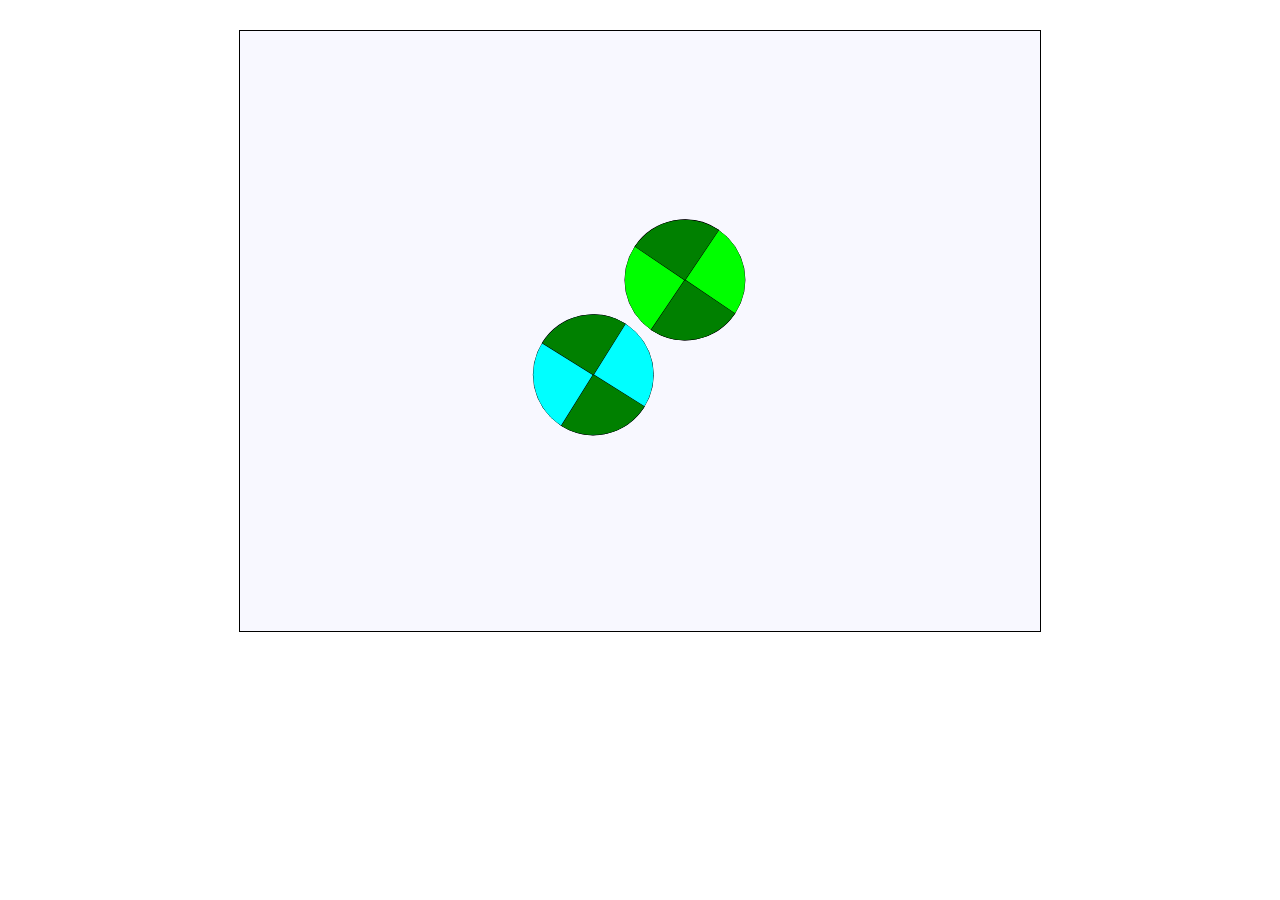
<file: Bouncing ball canvas html/Exercise 1/Src/index.html>
<html><head>
    <meta charset="ISO-8859-1">
    <title>BouncingBallCanvas.html © Kari Laitinen</title>
    <link rel="stylesheet" href="style.css">
    <script src="script.js" defer></script>
    </head>
    
    <body onload="run_this_application()" onkeydown="on_key_down( event )">
    
       <div id="centered">
          <canvas id="bouncing_ball_canvas" width="800" height="600">
          </canvas>
       </div>
    
    
    
    
    
    
    
    </body></html>
</file>
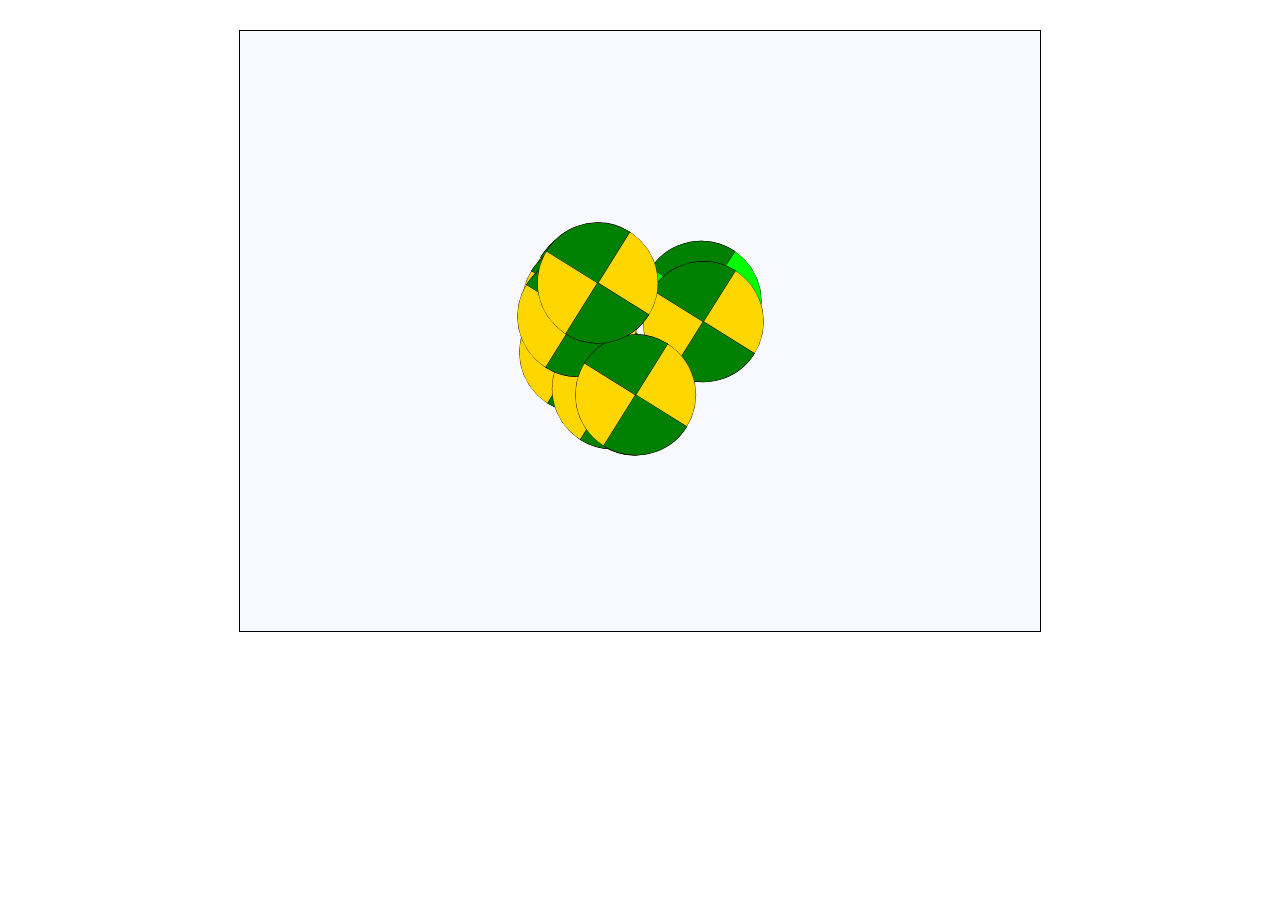
<file: Bouncing ball canvas html/Exercise 2/Src/index.html>
<html>

<head>
   <meta charset="ISO-8859-1">
   <title>BouncingBallCanvas.html © Kari Laitinen</title>
   <link rel="stylesheet" href="style.css">
   <script src="script.js" defer></script>
</head>

<body onload="run_this_application()" onkeydown="on_key_down( event )">

   <div id="centered">
      <canvas id="bouncing_ball_canvas" width="800" height="600">
      </canvas>
   </div>

</body>

</html>
</file>
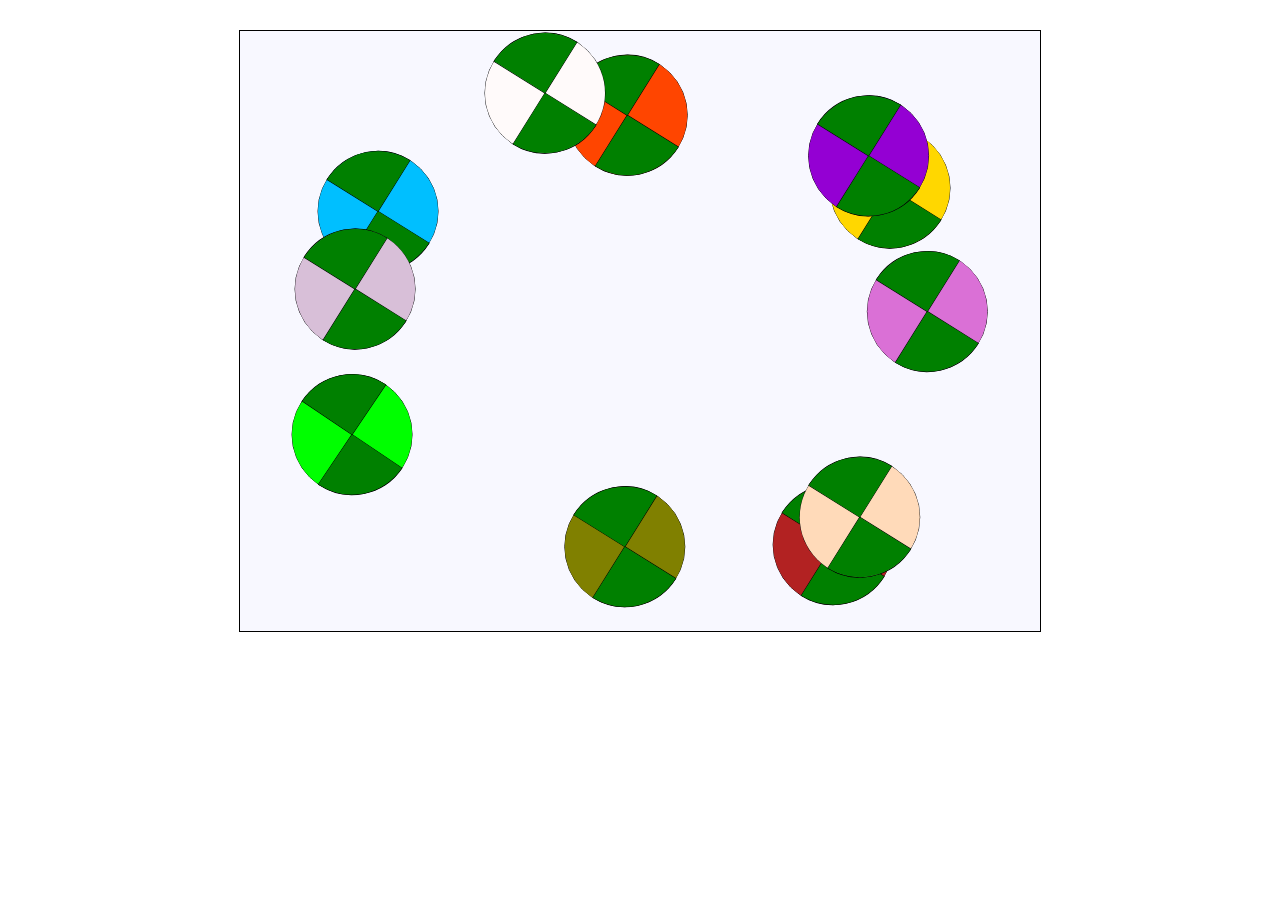
<file: Bouncing ball canvas html/Exercise 4/Src/index.html>
<html>

<head>
   <meta charset="ISO-8859-1">
   <title>BouncingBallCanvas.html © Kari Laitinen</title>
   <link rel="stylesheet" href="style.css">
   <script src="script.js" defer></script>
</head>

<body onload="run_this_application()" onkeydown="on_key_down( event )" onclick="mouse_click()">
   <div id="centered">
      <canvas id="bouncing_ball_canvas" width="800" height="600">
      </canvas>
   </div>

</body>

</html>
</file>
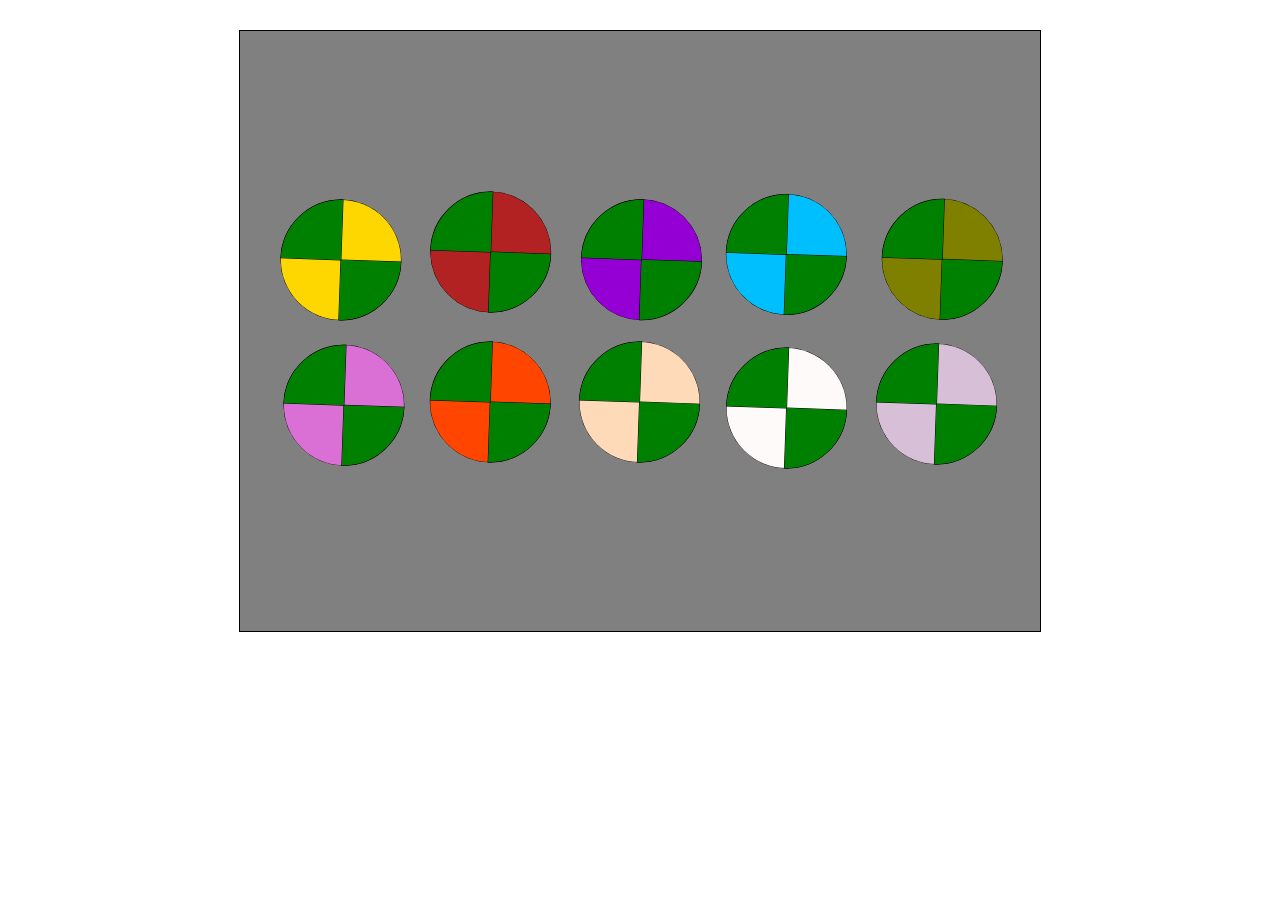
<file: Bouncing ball canvas html/Exercise 5/Src/index.html>
<!DOCTYPE html>
<html>
  <head>
    <meta charset="ISO-8859-1" />
    <title>BouncingBallCanvas.html &copy; Kari Laitinen</title>

    <script src="./script.js" type="module" defer></script>
    <!-- End of JavaScript code. -->

    <link rel="stylesheet" href="style.css" />
    <!-- End of CSS style definitions. -->
  </head>

  <body>
    <div id="centered">
      <canvas id="bouncing_ball_canvas" width="800" height="600"> </canvas>
    </div>
  </body>
</html>
</file>
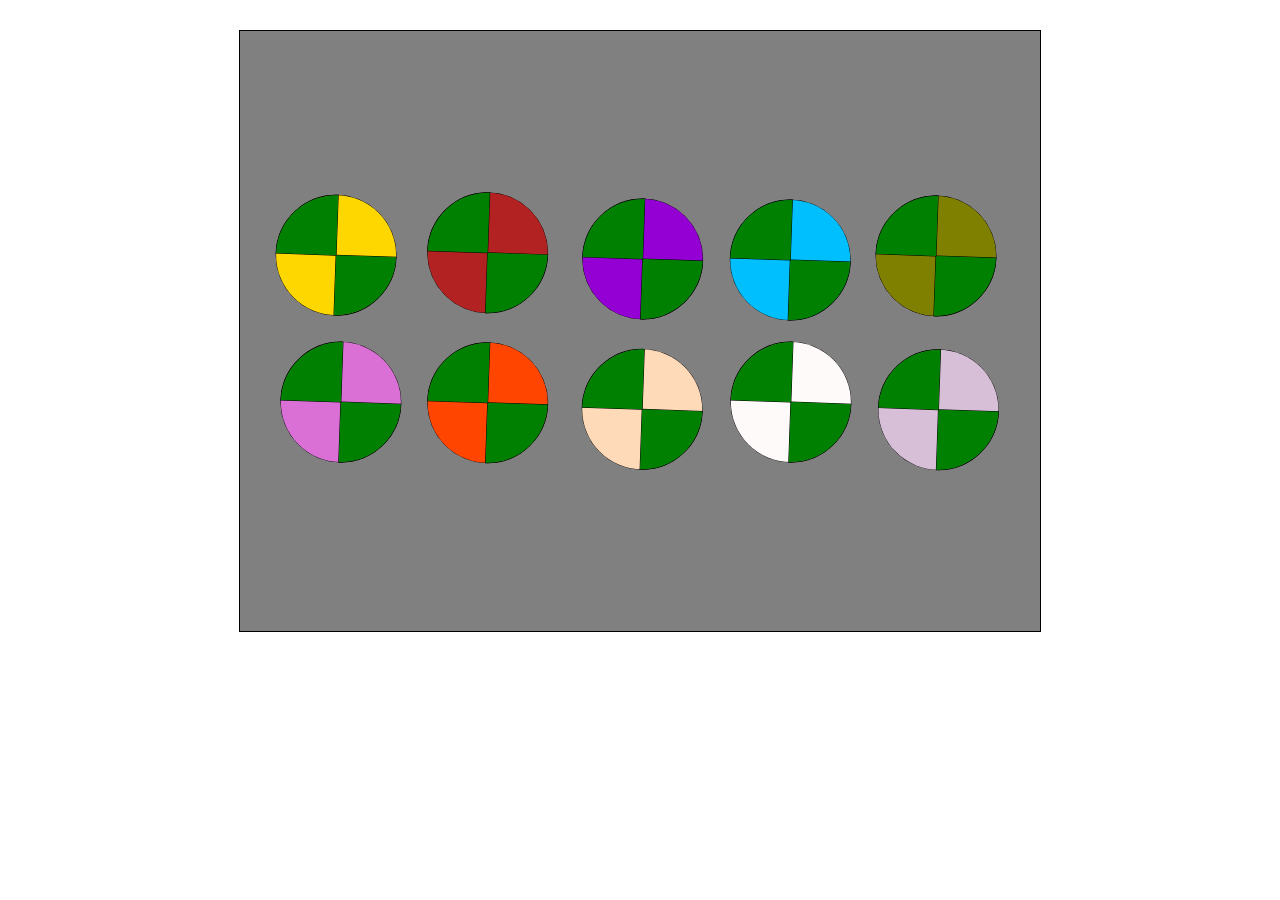
<file: Bouncing ball canvas html/Exercise 6/Src/index.html>
<!DOCTYPE html>
<html>
  <head>
    <meta charset="ISO-8859-1" />
    <title>BouncingBallCanvas.html &copy; Kari Laitinen</title>

    <script src="script.js" type="module" defer></script>
    <!-- End of JavaScript code. -->

    <link rel="stylesheet" href="style.css" />
    <!-- End of CSS style definitions. -->
  </head>

  <body>
    <div id="centered">
      <canvas id="bouncing_ball_canvas" width="800" height="600"> </canvas>
    </div>
  </body>
</html>
</file>
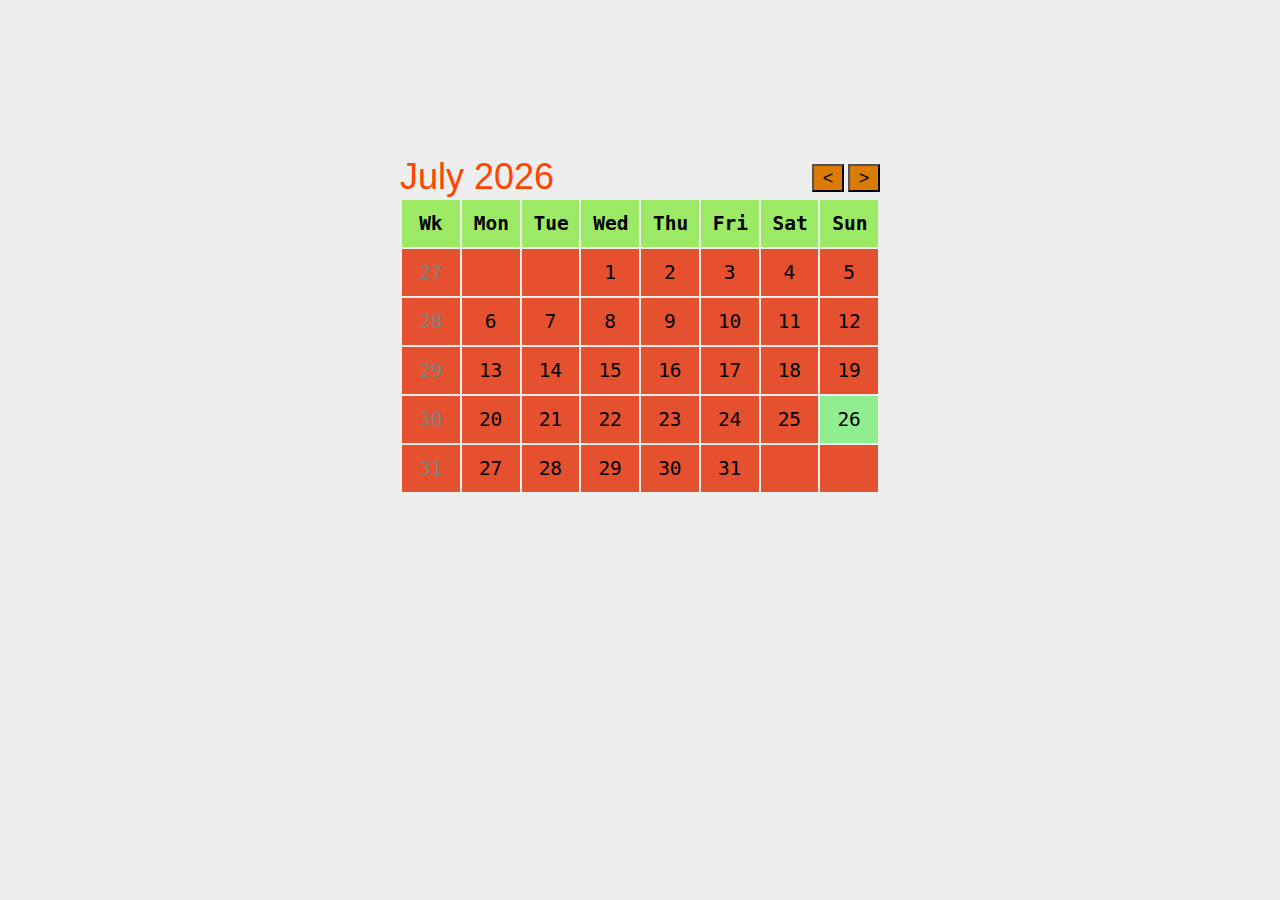
<file: Exercise of month calenDar/Exercise 1/Src/index.html>
<html>
  <head>
    <meta charset="ISO-8859-1" />
    <title>MonthCalendar.html © Kari Laitinen</title>
    <!-- 
       2016-02-02 File created for http://www.naturalprogramming.com/
       2016-10-21 New JavaScript (ECMAScript 6) class in use.
       2018-04-24 Grayish body.
    
       This page demonstrates:
          - using standard and 'self-made' Date methods
          - creating a <table> element with JavaScript
          - styling the <table> with CSS definitions
          - defining a JavaScript class named EnglishCalendar
          - defining subclasses for a JavaScript class (in comments)
    
    -->
        <link rel="stylesheet" href="style.css">
    <!-- Next we'll import a .js file that contains methods with
         which it is possible to do interesting operations with Date objects. -->

    <script src="importables/dateMethodsMore.js"></script>
    <script src="script.js" charset="utf-8" type="text/javascript"></script>
  </head>

  <body onload="initialize_page()">
    <div id="calendar_area">
      <div id="relatively_positioned_buttons">
        <button onclick="show_previous_month_calendar()">&lt;</button>
        <button onclick="show_next_month_calendar()">&gt;</button>
      </div>

      <div id="calendar_div_id">
        <table id="calendar_as_table">
          <caption>
            November 2022
          </caption>
          <tbody>
            <tr>
              <th>Wk</th>
              <th>Mon</th>
              <th>Tue</th>
              <th>Wed</th>
              <th>Thu</th>
              <th>Fri</th>
              <th>Sat</th>
              <th>Sun</th>
            </tr>
            <tr>
              <td id="week_number">44</td>
              <td id="day_of_previous_month">&nbsp;</td>
              <td onclick="calendar_day_clicked( this )">1</td>
              <td onclick="calendar_day_clicked( this )">2</td>
              <td onclick="calendar_day_clicked( this )">3</td>
              <td onclick="calendar_day_clicked( this )">4</td>
              <td onclick="calendar_day_clicked( this )">5</td>
              <td onclick="calendar_day_clicked( this )">6</td>
            </tr>
            <tr>
              <td id="week_number">45</td>
              <td onclick="calendar_day_clicked( this )">7</td>
              <td onclick="calendar_day_clicked( this )">8</td>
              <td id="current_day" onclick="calendar_day_clicked( this )">9</td>
              <td onclick="calendar_day_clicked( this )">10</td>
              <td onclick="calendar_day_clicked( this )">11</td>
              <td onclick="calendar_day_clicked( this )">12</td>
              <td onclick="calendar_day_clicked( this )">13</td>
            </tr>
            <tr>
              <td id="week_number">46</td>
              <td onclick="calendar_day_clicked( this )">14</td>
              <td onclick="calendar_day_clicked( this )">15</td>
              <td onclick="calendar_day_clicked( this )">16</td>
              <td onclick="calendar_day_clicked( this )">17</td>
              <td onclick="calendar_day_clicked( this )">18</td>
              <td onclick="calendar_day_clicked( this )">19</td>
              <td onclick="calendar_day_clicked( this )">20</td>
            </tr>
            <tr>
              <td id="week_number">47</td>
              <td onclick="calendar_day_clicked( this )">21</td>
              <td onclick="calendar_day_clicked( this )">22</td>
              <td onclick="calendar_day_clicked( this )">23</td>
              <td onclick="calendar_day_clicked( this )">24</td>
              <td onclick="calendar_day_clicked( this )">25</td>
              <td onclick="calendar_day_clicked( this )">26</td>
              <td onclick="calendar_day_clicked( this )">27</td>
            </tr>
            <tr>
              <td id="week_number">48</td>
              <td onclick="calendar_day_clicked( this )">28</td>
              <td onclick="calendar_day_clicked( this )">29</td>
              <td onclick="calendar_day_clicked( this )">30</td>
              <td id="day_of_next_month">&nbsp;</td>
              <td id="day_of_next_month">&nbsp;</td>
              <td id="day_of_next_month">&nbsp;</td>
              <td id="day_of_next_month">&nbsp;</td>
            </tr>
          </tbody>
        </table>
      </div>
    </div>
  </body>
</html>
</file>
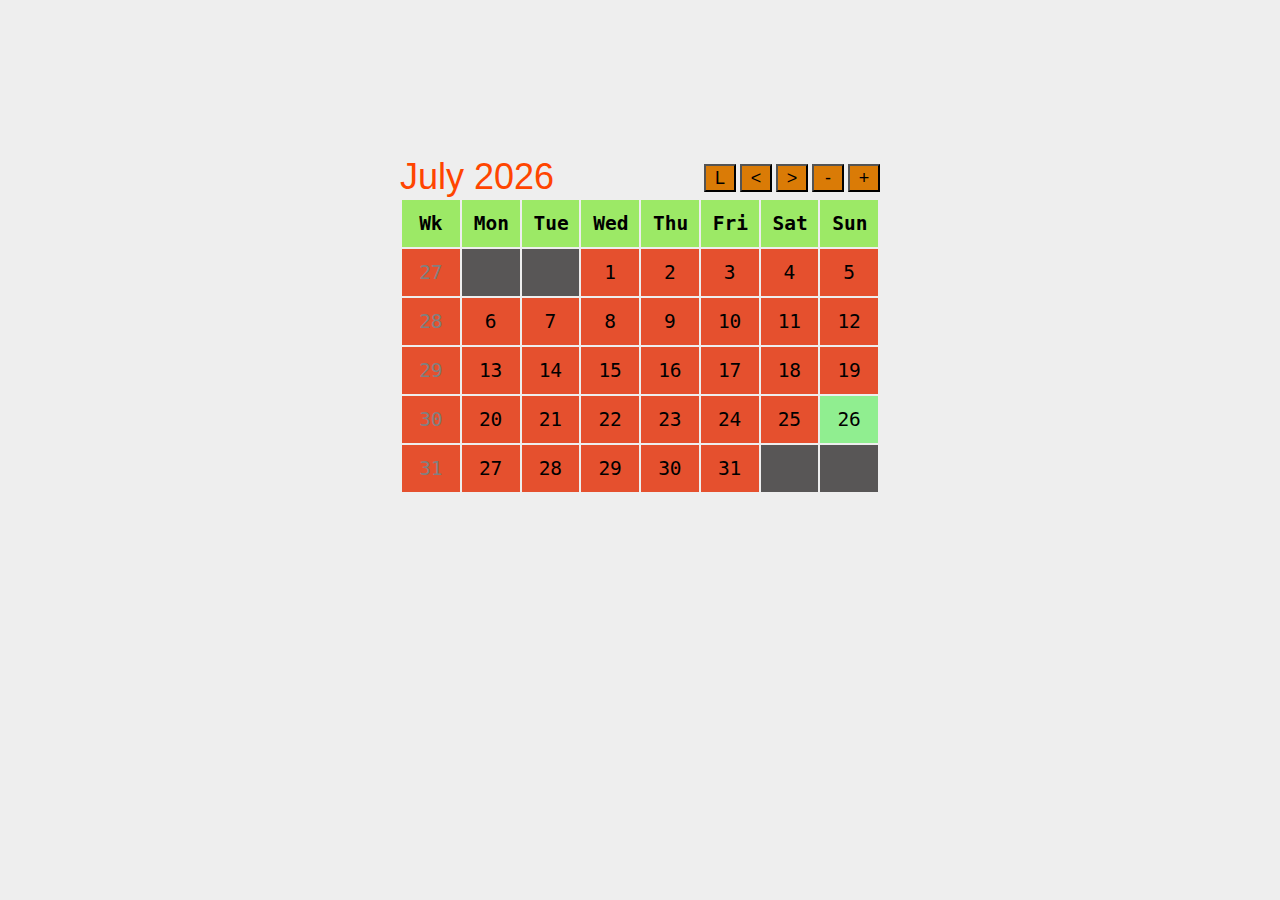
<file: Exercise of month calenDar/Exercise 3/Src/index.html>
<html>
  <head>
    <meta charset="ISO-8859-1" />
    <title>MonthCalendar.html © Kari Laitinen</title>
    <!-- 
       2016-02-02 File created for http://www.naturalprogramming.com/
       2016-10-21 New JavaScript (ECMAScript 6) class in use.
       2018-04-24 Grayish body.
    
       This page demonstrates:
          - using standard and 'self-made' Date methods
          - creating a <table> element with JavaScript
          - styling the <table> with CSS definitions
          - defining a JavaScript class named EnglishCalendar
          - defining subclasses for a JavaScript class (in comments)
    
    -->
        <link rel="stylesheet" href="style.css">
    <!-- Next we'll import a .js file that contains methods with
         which it is possible to do interesting operations with Date objects. -->

    <script src="importables/dateMethodsMore.js"></script>
    <script src="spanishScript.js"></script>
    <script src="script.js" charset="utf-8" type="text/javascript"></script>
  </head>

  <body onload="initialize_page()">
    <div id="calendar_area">
      <div id="relatively_positioned_buttons">
        <button onclick="change_language()">L</button>       
        <button onclick="show_previous_month_calendar()">&lt;</button>
        <button onclick="show_next_month_calendar()">&gt;</button>
        <button onclick="minus_one_year()">-</button>
        <button onclick="plus_one_year()">+</button>
      </div>

      <div id="calendar_div_id">
        <table id="calendar_as_table">
          <caption>
            November 2022
          </caption>
          <tbody>
            <tr>
              <th>Wk</th>
              <th>Mon</th>
              <th>Tue</th>
              <th>Wed</th>
              <th>Thu</th>
              <th>Fri</th>
              <th>Sat</th>
              <th>Sun</th>
            </tr>
            <tr>
              <td id="week_number">44</td>
              <td id="day_of_previous_month">&nbsp;</td>
              <td onclick="calendar_day_clicked( this )">1</td>
              <td onclick="calendar_day_clicked( this )">2</td>
              <td onclick="calendar_day_clicked( this )">3</td>
              <td onclick="calendar_day_clicked( this )">4</td>
              <td onclick="calendar_day_clicked( this )">5</td>
              <td onclick="calendar_day_clicked( this )">6</td>
            </tr>
            <tr>
              <td id="week_number">45</td>
              <td onclick="calendar_day_clicked( this )">7</td>
              <td onclick="calendar_day_clicked( this )">8</td>
              <td id="current_day" onclick="calendar_day_clicked( this )">9</td>
              <td onclick="calendar_day_clicked( this )">10</td>
              <td onclick="calendar_day_clicked( this )">11</td>
              <td onclick="calendar_day_clicked( this )">12</td>
              <td onclick="calendar_day_clicked( this )">13</td>
            </tr>
            <tr>
              <td id="week_number">46</td>
              <td onclick="calendar_day_clicked( this )">14</td>
              <td onclick="calendar_day_clicked( this )">15</td>
              <td onclick="calendar_day_clicked( this )">16</td>
              <td onclick="calendar_day_clicked( this )">17</td>
              <td onclick="calendar_day_clicked( this )">18</td>
              <td onclick="calendar_day_clicked( this )">19</td>
              <td onclick="calendar_day_clicked( this )">20</td>
            </tr>
            <tr>
              <td id="week_number">47</td>
              <td onclick="calendar_day_clicked( this )">21</td>
              <td onclick="calendar_day_clicked( this )">22</td>
              <td onclick="calendar_day_clicked( this )">23</td>
              <td onclick="calendar_day_clicked( this )">24</td>
              <td onclick="calendar_day_clicked( this )">25</td>
              <td onclick="calendar_day_clicked( this )">26</td>
              <td onclick="calendar_day_clicked( this )">27</td>
            </tr>
            <tr>
              <td id="week_number">48</td>
              <td onclick="calendar_day_clicked( this )">28</td>
              <td onclick="calendar_day_clicked( this )">29</td>
              <td onclick="calendar_day_clicked( this )">30</td>
              <td id="day_of_next_month">&nbsp;</td>
              <td id="day_of_next_month">&nbsp;</td>
              <td id="day_of_next_month">&nbsp;</td>
              <td id="day_of_next_month">&nbsp;</td>
            </tr>
          </tbody>
        </table>
      </div>
    </div>
  </body>
</html>
</file>
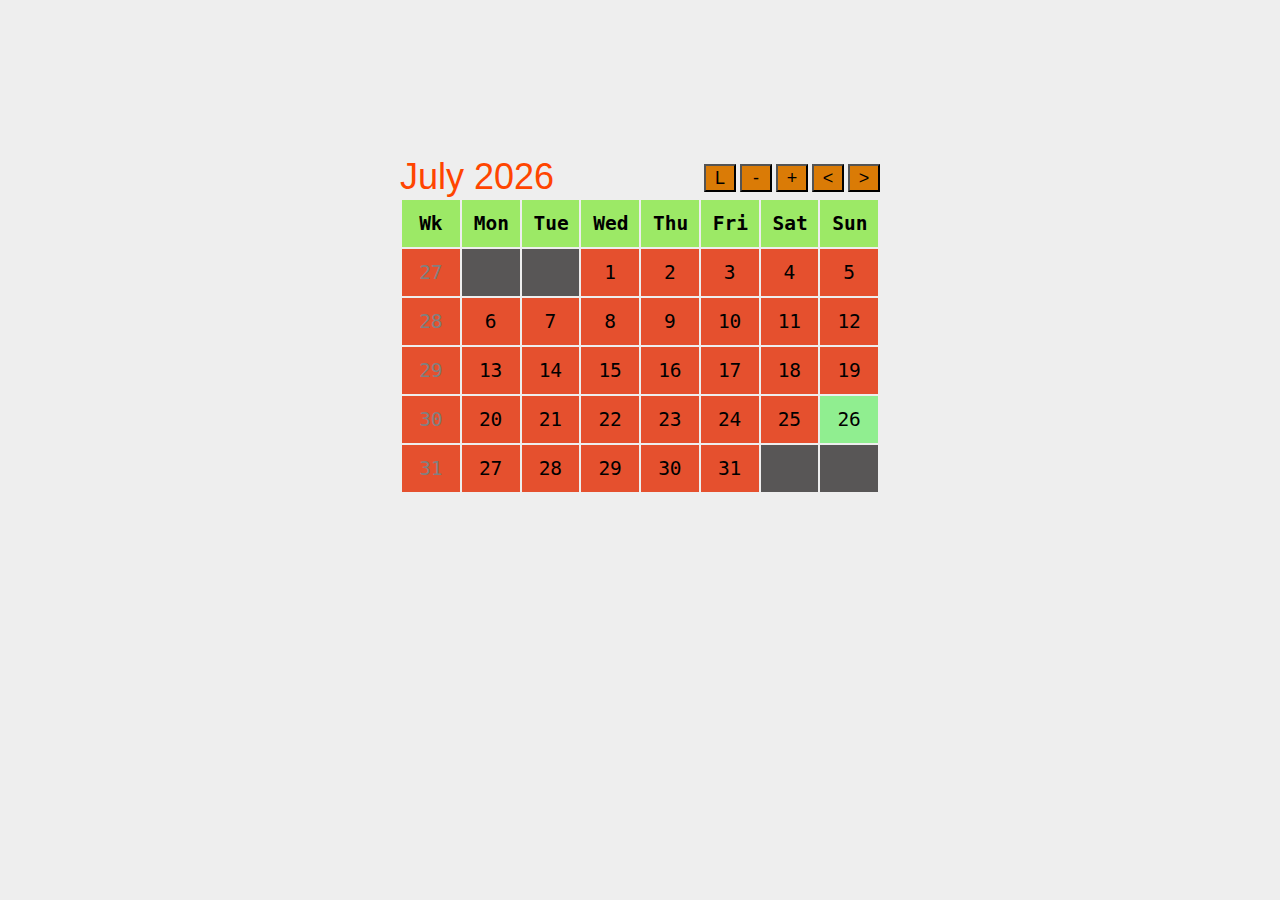
<file: Exercise of month calenDar/Exercise 4/Src/index.html>
<!DOCTYPE html>
<html>
  <head>
    <meta charset="ISO-8859-1" />
    <title>MonthCalendar.html &copy; Kari Laitinen</title>

    <!-- Next we'll import a .js file that contains methods with
     which it is possible to do interesting operations with Date objects. -->
    <link rel="stylesheet" href="style.css" />
    <script src="./script.js" type="module" defer></script>
  </head>

  <body>
    <div id="calendar_area">
      <div id="relatively_positioned_buttons">
        <button id="change-language">L</button>
        <button id="minus_one_year">-</button>
        <button id="plus_one_year">+</button>
        <button id="show-prev">&lt;</button>
        <button id="show-next">&gt;</button>
      </div>

      <div id="calendar_div_id">
        <!-- The content for this <div> will be created with JavaScript. -->
      </div>
    </div>
  </body>
</html>
</file>
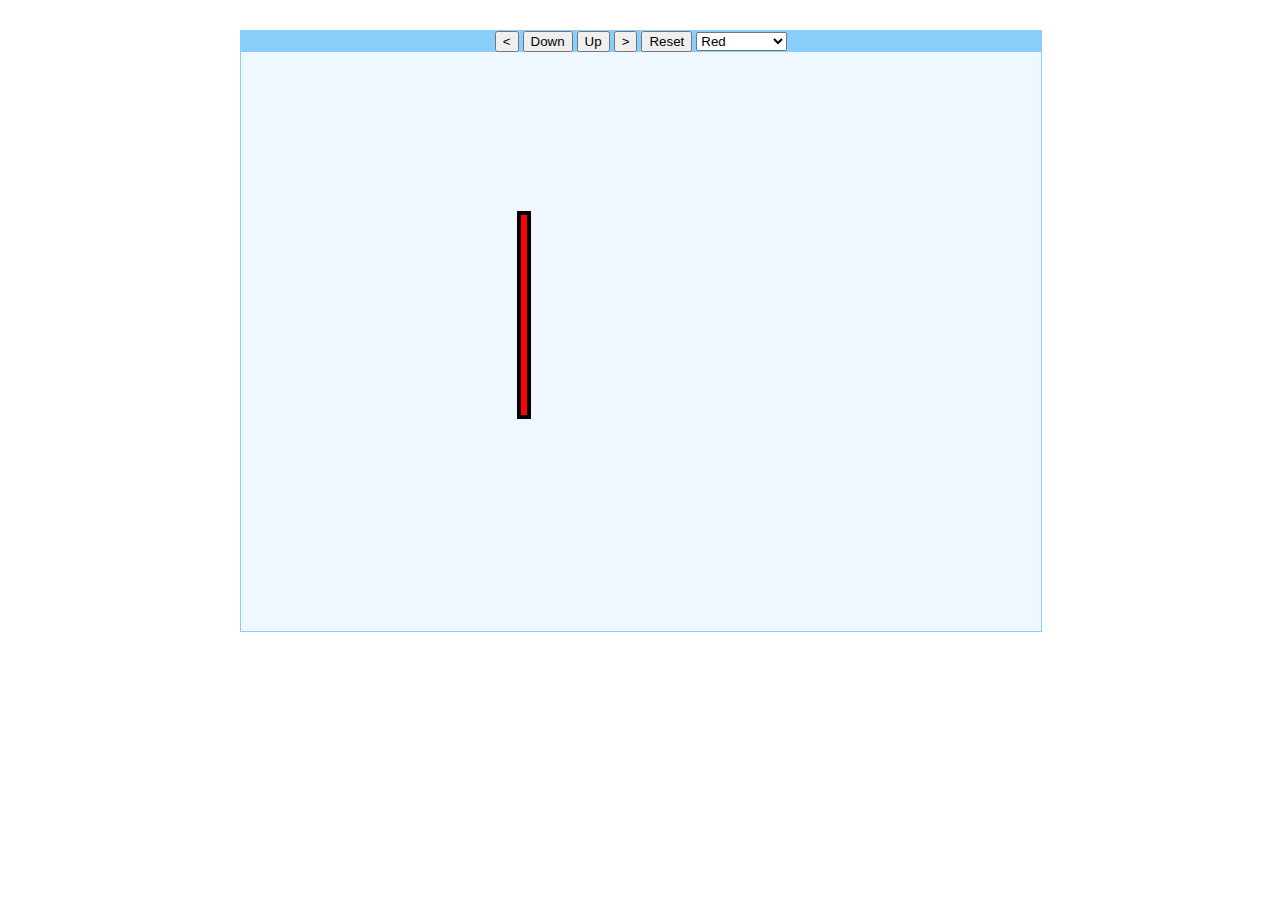
<file: Exercise of Moving Rectangle/Execise 2/src/index.html>
<!DOCTYPE html>
<html lang="en">
<head>
    <meta charset="UTF-8">
    <meta http-equiv="X-UA-Compatible" content="IE=edge">
    <meta name="viewport" content="width=device-width, initial-scale=1.0">
    <title>Document</title>
    <link rel="stylesheet" href="style.css">
    <script src="script.js" defer> </script> 
</head>
<body>
    <div id="centered_container">

        <div id="centered_ui_components">
           <!-- With the <button> tag we can define buttons and specify the methods
                that will be called when the buttons are pressed. Buttons
                could alternatively be defined with the <input> tag.
  
                In HTML we must write &lt; and &gt; in order to produce the
                characters < and >, i.e., 'less than' and 'greater than'. -->
  
           <button onclick="left_button_clicked()">  &lt;  </button>
           <button onclick="down_button_clicked()"> Down </button>
           <button onclick="up_button_clicked()">  Up  </button>
           <button onclick="right_button_clicked()">  &gt;  </button>
           <button onclick="reset()"> Reset  </button>
  
           <!-- With the <select> tag we create a drop-down list. The selectable
                options are defined with the <option> tag. The method 
                change_rectangle_color() will be called automatically when the user
                makes a selection. -->
  
           <select id="color_selection_list" onchange="change_rectangle_color()">
              <option selected="">Red</option>
              <option>Green</option>
              <option>Blue</option>
              <option>Yellow</option>
              <option>Magenta</option>
              <option>Cyan</option>
              <option>White</option>
              <option>Khaki</option>
              <option>Gray</option>
              <option>Olive</option>
              <option>lawn Green</option>
           </select>
  
        </div> <!-- end of centered_ui_components -->
  
        <!-- The content of the following <div> is empty as its properties are
             specified with a CSS definition. -->
  
        <div id="moving_rectangle" style="top: 180px;">
        </div>
  
     </div>
    
</body>
</html>
</file>
<file: Bouncing ball canvas html/Exercise 1/Src/style.css>
#centered
{
   width:  800px;
   height: 600px;
   margin: 30px auto;    /* top and bottom margins are 30p;
                            right and left margins are automatic */
   border: 1px solid black;
}
</file>
<file: Bouncing ball canvas html/Exercise 2/Src/style.css>
#centered
{
   width:  800px;
   height: 600px;
   margin: 30px auto;    /* top and bottom margins are 30p;
                            right and left margins are automatic */
   border: 1px solid black;
}
</file>
<file: Bouncing ball canvas html/Exercise 4/Src/style.css>
#centered
{
   width:  800px;
   height: 600px;
   margin: 30px auto;    /* top and bottom margins are 30p;
                            right and left margins are automatic */
   border: 1px solid black;
}
</file>
<file: Bouncing ball canvas html/Exercise 5/Src/style.css>
#centered
{
   width:  800px;
   height: 600px;
   margin: 30px auto;    /* top and bottom margins are 30p;
                            right and left margins are automatic */
   border: 1px solid black;
}
</file>
<file: Bouncing ball canvas html/Exercise 6/Src/style.css>
#centered
{
   width:  800px;
   height: 600px;
   margin: 30px auto;    /* top and bottom margins are 30p;
                            right and left margins are automatic */
   border: 1px solid black;
}
</file>
<file: Exercise of month calenDar/Exercise 1/Src/style.css>
body
{
    background: #EEEEEE;
}

#calendar_area
{
   width:  480px;

   margin:  128px auto;    /* top and bottom margins are set,
                              right and left margins are automatic */
}

#relatively_positioned_buttons
{
   width: 480px ;
   position: relative ;
   top: 36px ;
   text-align: right ;
}

button
{
   width:  32px ;
   height: 28px ;
   font-size: 18px ;
   color: Black ;     /* text color on the button. */
   background-color: #DA7B06 ;
}

button:hover       /* When the mouse cursor is hovering over the button ... */
{
    color: Snow ;    /* ... the button text color changes. */
}


table
{
   width:  100% ;    /* The table will fill the enclosing element. */

   table-layout: fixed ;  /* This makes equal column widths. */

   font-family: monospace ;  /* Characters will have equal widths. */
   font-size: 150% ;
}

caption
{
   text-align: left ;
   font-size: 150% ;
   font-family: sans-serif ;
   color: OrangeRed ;
}

td, th   /* The <td> and <th> elements are the cells of a table. */
{
   text-align: center ;
   padding: 12px ;
}

th
{
   background-color: #9ce966 ;
} 

td
{
   background-color: #e5502e;
} 

/* The following definitions specify that when the mouse cursor is moved
   over a <td> element in the table, the text color and background color
   will change. However, this will not happen if the id of the
   element is week_number. */

td:not(#week_number):hover
{
   color: OrangeRed ;
   background-color: LightGray ;
}

td#week_number  /* Week numbers in the table are shown with different color. */
{
   color: Gray ;
}

/* The JavaScript method that creates the calendar table automatically 
   equips the <td> element that contains the current day with id=current_day. */

td#current_day
{
   background-color: LightGreen ;
}
</file>
<file: Exercise of month calenDar/Exercise 3/Src/style.css>
body
{
    background: #EEEEEE;
}

#calendar_area
{
   width:  480px;

   margin:  128px auto;    /* top and bottom margins are set,
                              right and left margins are automatic */
}

#relatively_positioned_buttons
{
   width: 480px ;
   position: relative ;
   top: 36px ;
   text-align: right ;
}

button
{
   width:  32px ;
   height: 28px ;
   font-size: 18px ;
   color: Black ;     /* text color on the button. */
   background-color: #DA7B06 ;
}

button:hover       /* When the mouse cursor is hovering over the button ... */
{
    color: Snow ;    /* ... the button text color changes. */
}


table
{
   width:  100% ;    /* The table will fill the enclosing element. */

   table-layout: fixed ;  /* This makes equal column widths. */

   font-family: monospace ;  /* Characters will have equal widths. */
   font-size: 150% ;
}

caption
{
   text-align: left ;
   font-size: 150% ;
   font-family: sans-serif ;
   color: OrangeRed ;
}

td, th   /* The <td> and <th> elements are the cells of a table. */
{
   text-align: center ;
   padding: 12px ;
}

th
{
   background-color: #9ce966 ;
} 

td
{
   background-color: #e5502e;
} 

/* The following definitions specify that when the mouse cursor is moved
   over a <td> element in the table, the text color and background color
   will change. However, this will not happen if the id of the
   element is week_number. */

td:not(#week_number):hover
{
   color: OrangeRed ;
   background-color: LightGray ;
}

td#week_number  /* Week numbers in the table are shown with different color. */
{
   color: Gray ;
}

/* The JavaScript method that creates the calendar table automatically 
   equips the <td> element that contains the current day with id=current_day. */

td#current_day
{
   background-color: LightGreen ;
}

#day_of_previous_month{
   background-color: #585656;
}

#day_of_next_month{
   background-color: #585656;
}
</file>
<file: Exercise of month calenDar/Exercise 4/Src/style.css>
body
{
    background: #EEEEEE;
}

#calendar_area
{
   width:  480px;

   margin:  128px auto;    /* top and bottom margins are set,
                              right and left margins are automatic */
}

#relatively_positioned_buttons
{
   width: 480px ;
   position: relative ;
   top: 36px ;
   text-align: right ;
}

button
{
   width:  32px ;
   height: 28px ;
   font-size: 18px ;
   color: Black ;     /* text color on the button. */
   background-color: #DA7B06 ;
}

button:hover       /* When the mouse cursor is hovering over the button ... */
{
    color: Snow ;    /* ... the button text color changes. */
}


table
{
   width:  100% ;    /* The table will fill the enclosing element. */

   table-layout: fixed ;  /* This makes equal column widths. */

   font-family: monospace ;  /* Characters will have equal widths. */
   font-size: 150% ;
}

caption
{
   text-align: left ;
   font-size: 150% ;
   font-family: sans-serif ;
   color: OrangeRed ;
}

td, th   /* The <td> and <th> elements are the cells of a table. */
{
   text-align: center ;
   padding: 12px ;
}

th
{
   background-color: #9ce966 ;
} 

td
{
   background-color: #e5502e;
} 

/* The following definitions specify that when the mouse cursor is moved
   over a <td> element in the table, the text color and background color
   will change. However, this will not happen if the id of the
   element is week_number. */

td:not(#week_number):hover
{
   color: OrangeRed ;
   background-color: LightGray ;
}

td#week_number  /* Week numbers in the table are shown with different color. */
{
   color: Gray ;
}

/* The JavaScript method that creates the calendar table automatically 
   equips the <td> element that contains the current day with id=current_day. */

td#current_day
{
   background-color: LightGreen ;
}

#day_of_previous_month{
   background-color: #585656;
}

#day_of_next_month{
   background-color: #585656;
}
</file>
<file: Exercise of Moving Rectangle/Execise 2/src/style.css>
#centered_container
{
   position: absolute ;
   top: 30px ;
   left: 50% ;
   width:  800px ;
   height: 600px ;
   margin-left: -400px ;

   background-color: AliceBlue ;
   border: 1px solid LightSkyBlue ;
}

#centered_ui_components
{
   text-align: center;   /* This centers the buttons etc. */
   background-color: LightSkyBlue ; /* Somewhat darker than AliceBlue */
}

#moving_rectangle
{
   position: absolute;
   width: 6px ;
   height: 200px ;
   left: 276px ;   /* "container width" / 2 - "rectangle width" / 2 - "border width"
                       800 / 2 - 240 / 2 - 4 */
   top:  200px ;
   background-color: red ;
   border: 4px solid black ;
}
</file>
